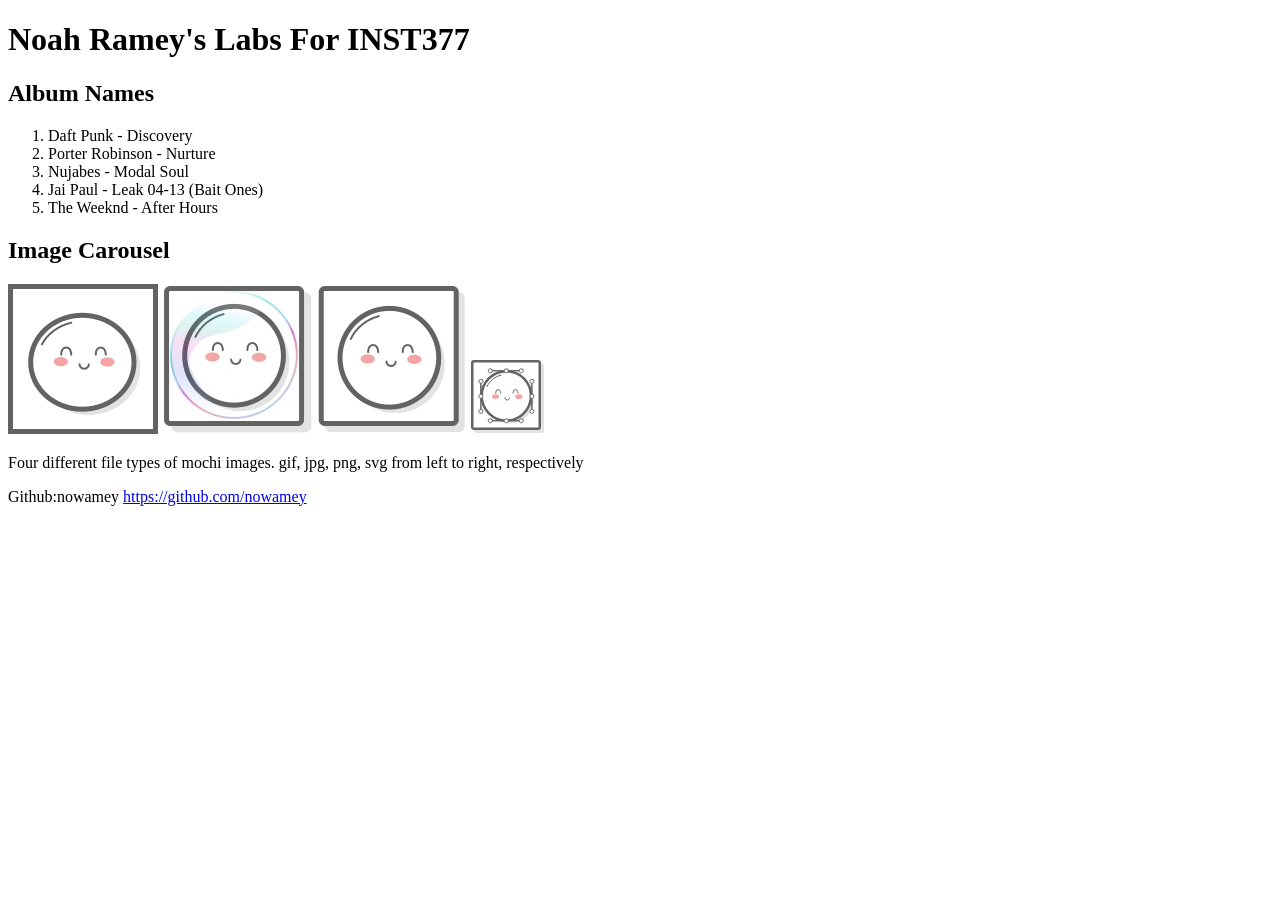
<file: client/lab_1/index.html>
<!DOCTYPE html>
<html lang="en">
<head>
  <meta charset="UTF-8">
  <meta http-equiv="X-UA-Compatible" content="IE=edge">
  <meta name="viewport" content="width=device-width, initial-scale=1.0">
  <title>Noah Ramey's Labs For INST377</title>
</head>
<body>
  <header><h1>Noah Ramey's Labs For INST377</h1></header>
  <div>
    <div>
      <header><h2>Album Names</h2></header>
        <ol>
          <li>Daft Punk - Discovery</li>
          <li>Porter Robinson - Nurture</li>
          <li>Nujabes - Modal Soul</li>
          <li>Jai Paul - Leak 04-13 (Bait Ones)</li>
          <li>The Weeknd - After Hours</li>
        </ol>
    </div>
    <div>
      <header><h2>Image Carousel</h2></header>
      <div>
        <img src="images/mochi.gif" alt="gif">
        <img src="images/mochi.jpg" alt="jpg">
        <img src="images/mochi.png" alt="png">
        <img src="images/mochi.svg" alt="svg">
      </div>
      <div>
        <p>Four different file types of mochi images. gif, jpg, png, svg from left to right, respectively</p>
      </div>
    </div>
  


  </div>
  <footer>Github:nowamey <a href="https://github.com/nowamey">https://github.com/nowamey</a></footer>
</body>
</html>
</file>
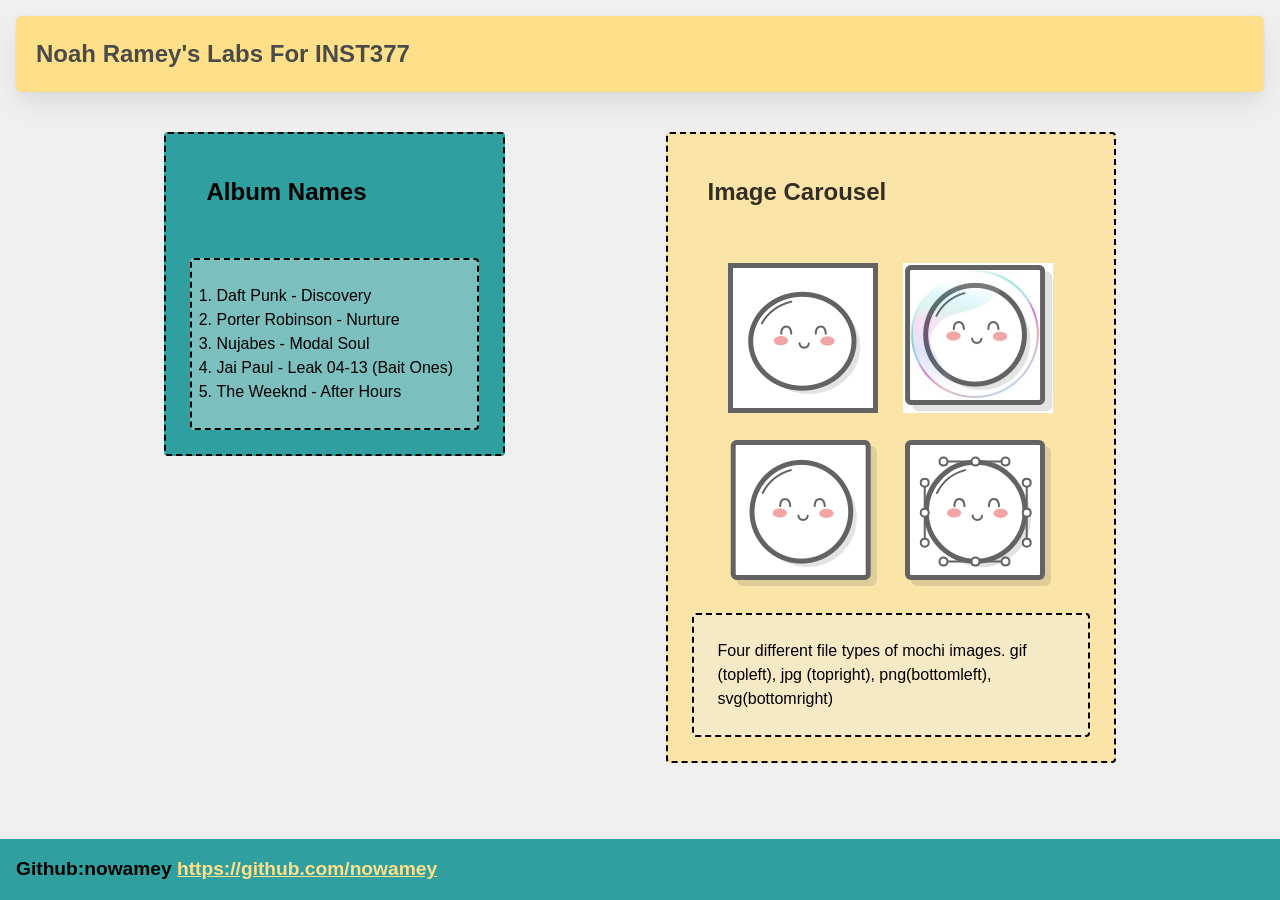
<file: client/lab_2/index.html>
<html lang="en">
<head>
   <link rel="stylesheet" href="style.css">
  <meta charset="UTF-8">
  <meta http-equiv="X-UA-Compatible" content="IE=edge">
  <meta name="viewport" content="width=device-width, initial-scale=1.0">
  <title>Noah Ramey's Labs For INST377</title>
</head>
<body class = "wrapper">
  <header class = "header h1"><h1>Noah Ramey's Labs For INST377</header>
  <div class = "container">
    <div class = "box left_section">
      <header class = "header h2"><h2>Album Names</header>
        <ol class ="box">
          <li>Daft Punk - Discovery</li>
          <li>Porter Robinson - Nurture</li>
          <li>Nujabes - Modal Soul</li>
          <li>Jai Paul - Leak 04-13 (Bait Ones)</li>
          <li>The Weeknd - After Hours</li>
        </ol>
    </div>
    <div class = "right_section box ">
      <header class = "subtitle header h2 "><h2>Image Carousel</header>
      <div class = "grid">
        <img class ="grid img" src="images/mochi.gif" alt="gif">
        <img class ="grid img" src="images/mochi.jpg" alt="jpg">
        <img class ="grid img" src="images/mochi.png" alt="png">
        <img class ="grid img" src="images/mochi.svg" alt="svg">
      </div>
      <div>
        <p class = "box">Four different file types of mochi images. gif (topleft), jpg (topright), png(bottomleft), svg(bottomright)</p>
      </div>
    </div>
  


  </div>
  <footer class = "footer">Github:nowamey <a href="https://github.com/nowamey">https://github.com/nowamey</a></footer>
</body>
</html>
</file>
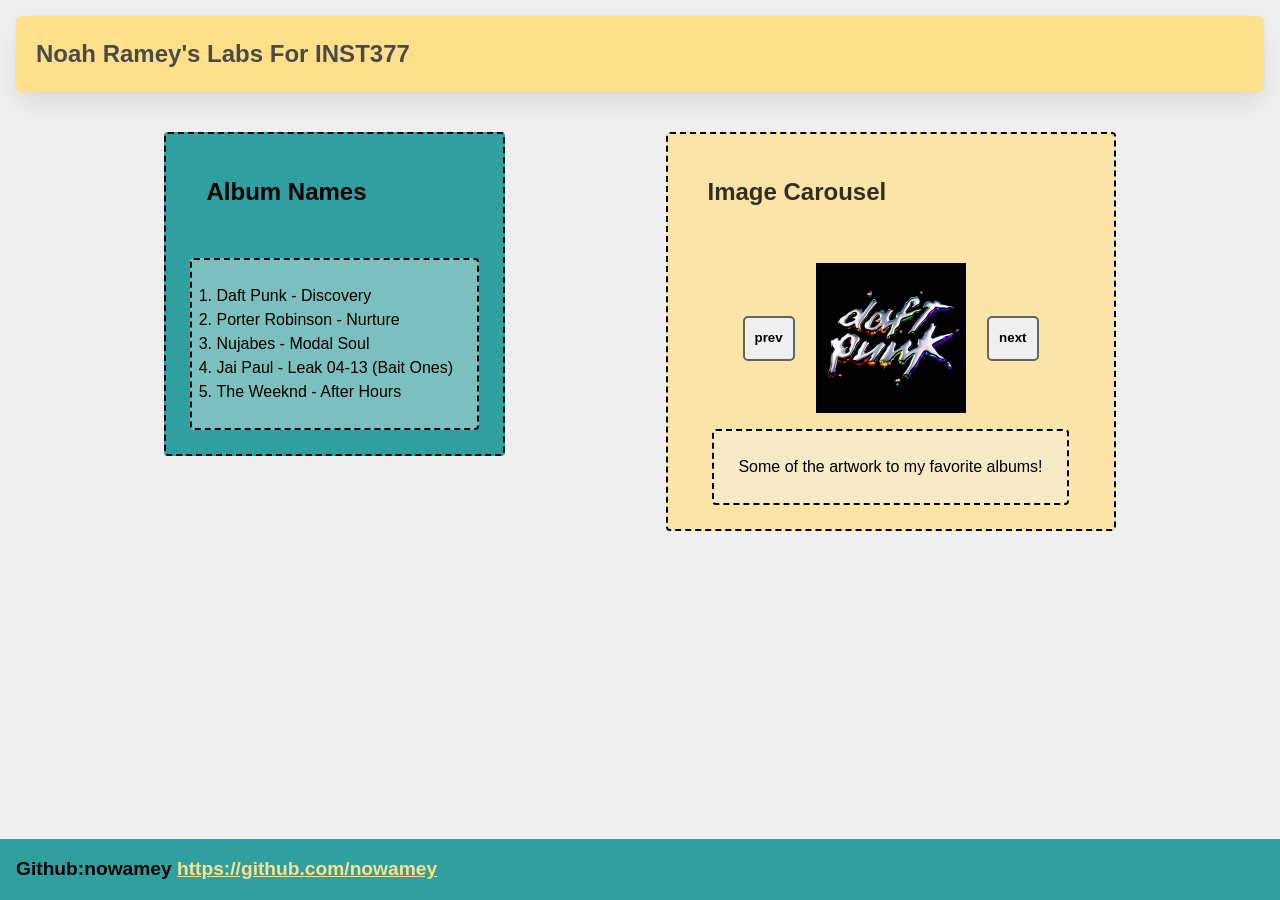
<file: client/lab_3/index.html>
<!--
    Replace this with your working code from Lab 2, and include:
    - The styles in this folder's `style.css`
    - The script in script.js, which should be included via a `<script src="script.js" >` call before your closing </body> tag 
-->
<html lang="en">
<head>
   <link rel="stylesheet" href="style.css">
  <meta charset="UTF-8">
  <meta http-equiv="X-UA-Compatible" content="IE=edge">
  <meta name="viewport" content="width=device-width, initial-scale=1.0">
  <title>Noah Ramey's Labs For INST377</title>
</head>
<body>
  <div class="wrapper">
  <header class = "header h1"><h1>Noah Ramey's Labs For INST377</header>
  <div class = "container">
    <div class = "box left_section">
      <header class = "header h2"><h2>Album Names</header>
        <ol class ="box">
          <li>Daft Punk - Discovery</li>
          <li>Porter Robinson - Nurture</li>
          <li>Nujabes - Modal Soul</li>
          <li>Jai Paul - Leak 04-13 (Bait Ones)</li>
          <li>The Weeknd - After Hours</li>
        </ol>
    </div>
    <div class = "right_section box ">
      <header class = "subtitle header h2 "><h2>Image Carousel</header>
      <div class="carousel">
        <button class = "prev">prev</button>

          <div class = "slides">
            <div class ="carousel_item visible">
                <img id ="slide_1" src="images/discovery.png" alt="gif">
            </div>
            <div class ="carousel_item hidden">
                <img id="slide_2" src="images/modalsoul.jpg" alt="jpg">
            </div>
            <div class ="carousel_item hidden">
                <img id = "slide_3" src="images/baitones.jpg" alt="png">
            </div>
            <div class ="carousel_item hidden">
                <img id ="slide_4" src="images/nurture.jpg" alt="svg">
            </div>
          </div>
        <button class ="next">next</button>
      </div>
      <div>
        <p class = "box">Some of the artwork to my favorite albums!</p>
  </div>
  </div>
</div>
<div class = "footer">
  <footer>Github:nowamey <a href="https://github.com/nowamey">https://github.com/nowamey</a></footer>
</div>
  
  
  <script src="script.js" charset= "utf-8"></script>
</body>
</html>
</file>
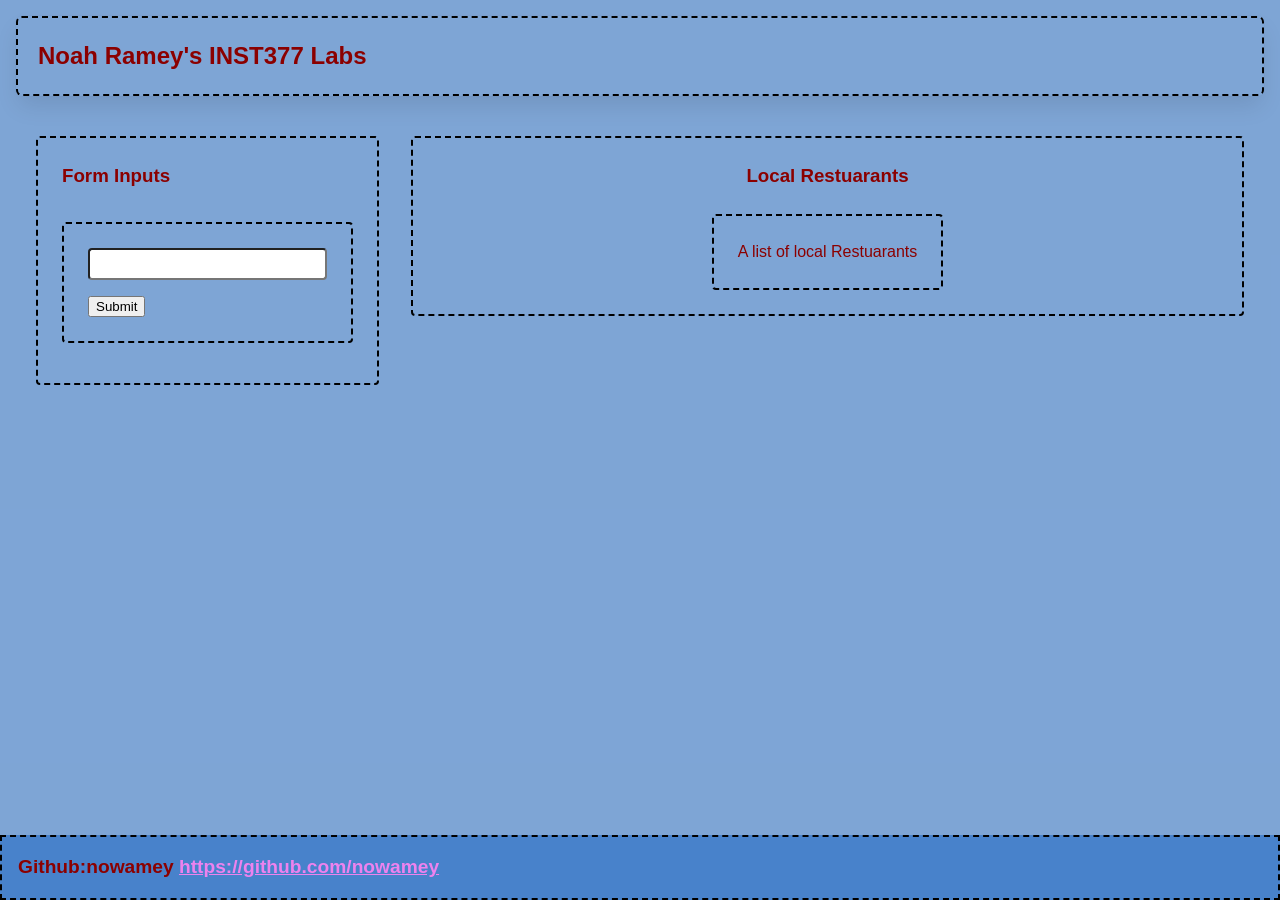
<file: client/lab_4/index.html>
<!-- Bring in your successful HTML/CSS from the Flexbox lab -->
<!-- Try typing 'doc' at the top of this file and pressing "tab" -->
<!-- if your development environment is set up correctly -->
<!-- the Emmett plugin will set this file up for you -->

<!-- Requirements -->
<!-- Your page will need a form in it with an 'action' to /api and a single text field with an id/name of "resto" -->
<!-- If you open /routes/apiRoutes and go to line 38 you will find the server side answer to your request! -->

<!-- This week doesn't have a script.js file in it, because you're focusing on HTML and CSS -->
<html lang="en">

<head>
    <link rel="stylesheet" href="style.css">
    <meta charset="UTF-8">
    <meta http-equiv="X-UA-Compatible" content="IE=edge">
    <meta name="viewport" content="width=device-width, initial-scale=1.0">
    <title>Document</title>
</head>

<body>
    <div class="wrapper">
            <header class="header h1">
                <h1>Noah Ramey's INST377 Labs</h1>
        </header>
        <div class="container">
            <div class="left_section box">
                <h3>Form Inputs</h3>
                    <form action="/api">
                        <label for="resto"></label>
                        <div class="box">
                    <input type="text" name="resto" id="resto">
                <button class="submit">Submit</button>
            </div>
            </form>
            </div>
            <div class="right_section box">
                <h3>Local Restuarants</h3>
                <div class="restaurant_list box">A list of local Restuarants</div>
            </div>
            
        </div>
        <div class = "footer">
            <footer>Github:nowamey <a href="https://github.com/nowamey">https://github.com/nowamey</a></footer>
        </div>
    </div>
    
</body>

</html>
</file>
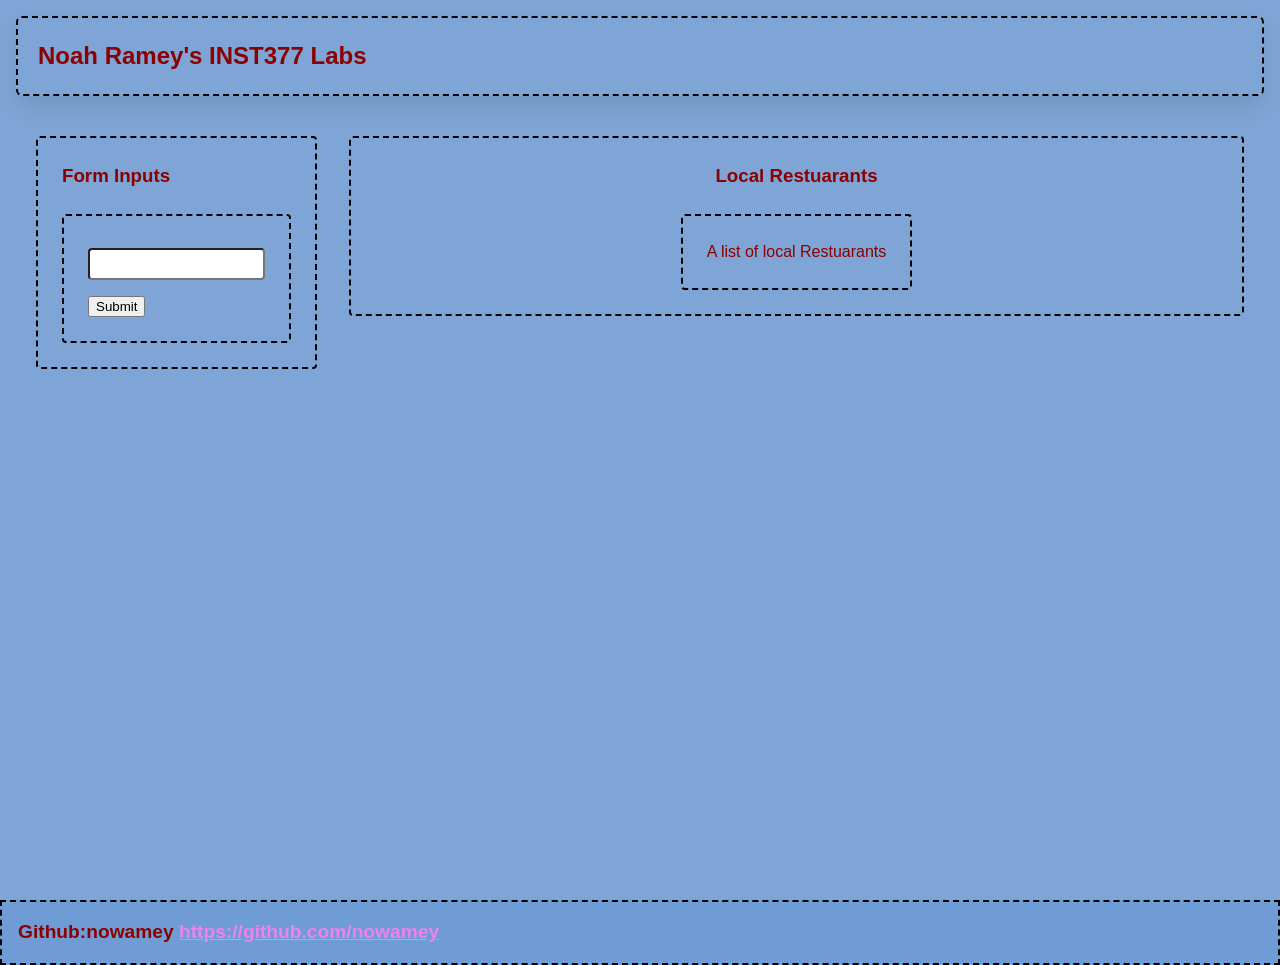
<file: client/lab_5/index.html>
<!-- Bring in your successful HTML/CSS from the Flexbox lab -->
<!-- Your page will need a form in it with an 'action' to /api and a single text field with an id/name of "resto" -->
<!-- If you open /routes/apiRoutes and go to line 38 you will find the server side answer to your request! -->

<!-- Temporarily unhook your script.js file from your main index file -->
<!-- Bring in your successful HTML/CSS from the Flexbox lab -->
<!-- Try typing 'doc' at the top of this file and pressing "tab" -->
<!-- if your development environment is set up correctly -->
<!-- the Emmett plugin will set this file up for you -->

<!-- Requirements -->
<!-- Your page will need a form in it with an 'action' to /api and a single text field with an id/name of "resto" -->
<!-- If you open /routes/apiRoutes and go to line 38 you will find the server side answer to your request! -->

<!-- This week doesn't have a script.js file in it, because you're focusing on HTML and CSS -->
<html lang="en">

<head>
    <link rel="stylesheet" href="style.css">
    <meta charset="UTF-8">
    <meta http-equiv="X-UA-Compatible" content="IE=edge">
    <meta name="viewport" content="width=device-width, initial-scale=1.0">
    <title>Document</title>
</head>

<body>
    <div class="wrapper">
            <header class="header h1">
                <h1>Noah Ramey's INST377 Labs</h1>
        </header>
        <div class="container">
            <div class="left_section box">
                <h3>Form Inputs</h3>
                    <form action="/api" method = "get" class ="box main_form">
                        <div>
                            <label for="resto"></label>
                            <input type="text" id="resto" name="resto">
                        </div>
                    <button class="submit">Submit</button>
                </form>
            </div>
            <div class="right_section box">
                <h3>Local Restuarants</h3>
                <div class="restaurant_list box">A list of local Restuarants</div>
            </div>
            
        </div>
    </div>
    <div class = "footer">
        <footer>Github:nowamey <a href="https://github.com/nowamey">https://github.com/nowamey</a></footer>
    </div>
    <script src = "./script.js"></script>
</body>

</html>
</file>
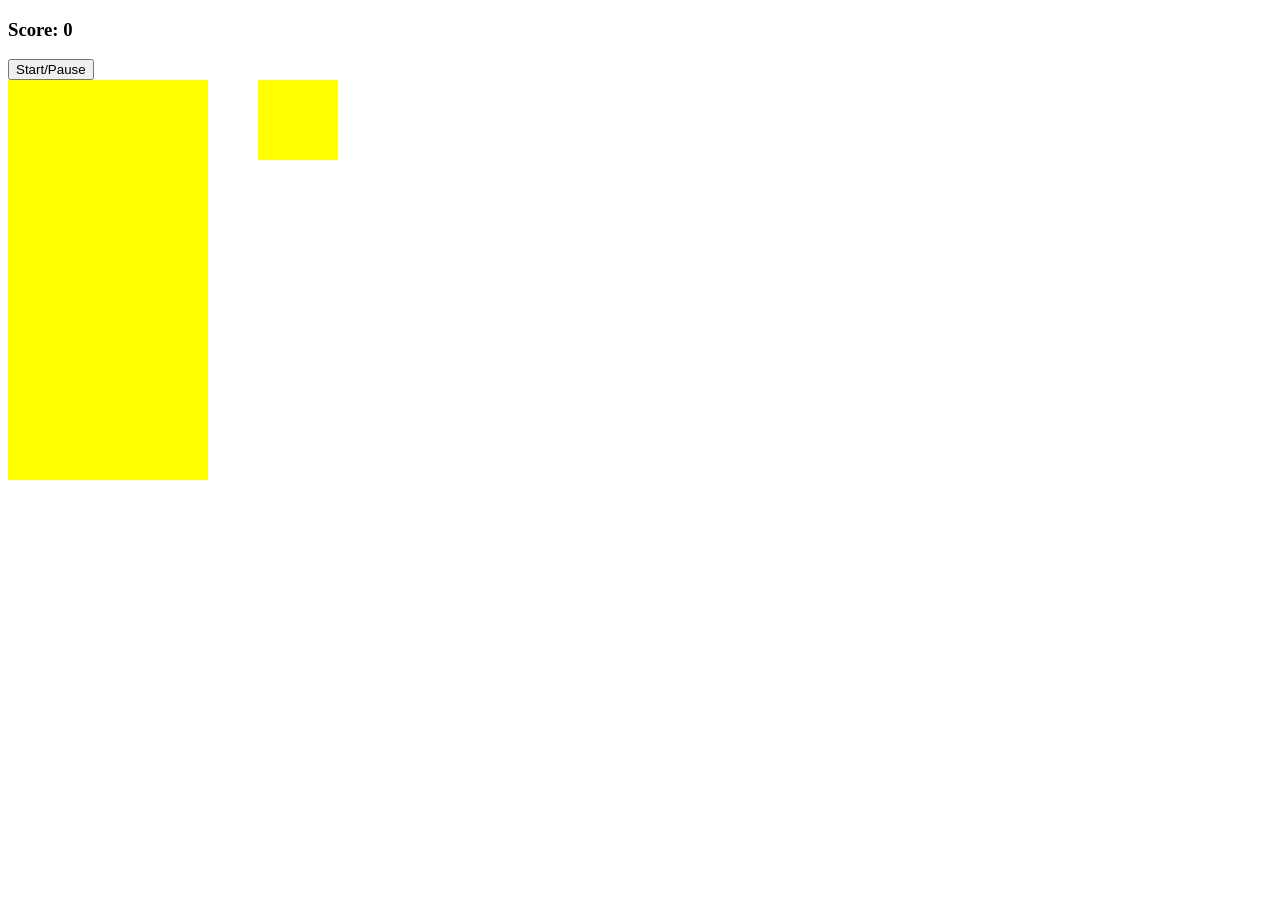
<file: client/tetris/index.html>
<!DOCTYPE html>

<html lang = "en" dir = "ltr">
    <head>
        <meta charset="utf-8">
        <script src = "app.js" charset= "utf-8"></scriptsrc></script>
        <link rel="stylesheet" href="style.css"></link>
        <title>Basic Tetris</title>
    </head>
    <body>

        <h3>Score: <span id = "score">0</span></h3>
        <button id="start-button">Start/Pause</button>

    <div class = "container">
        <div class = "grid">
            <div></div>
            <div></div>
            <div></div>
            <div></div>
            <div></div>
            <div></div>
            <div></div>
            <div></div>
            <div></div>
            <div></div>
            <div></div>
            <div></div>
            <div></div>
            <div></div>
            <div></div>
            <div></div>
            <div></div>
            <div></div>
            <div></div>
            <div></div>
            <div></div>
            <div></div>
            <div></div>
            <div></div>
            <div></div>
            <div></div>
            <div></div>
            <div></div>
            <div></div>
            <div></div>
            <div></div>
            <div></div>
            <div></div>
            <div></div>
            <div></div>
            <div></div>
            <div></div>
            <div></div>
            <div></div>
            <div></div>
            <div></div>
            <div></div>
            <div></div>
            <div></div>
            <div></div>
            <div></div>
            <div></div>
            <div></div>
            <div></div>
            <div></div>
            <div></div>
            <div></div>
            <div></div>
            <div></div>
            <div></div>
            <div></div>
            <div></div>
            <div></div>
            <div></div>
            <div></div>
            <div></div>
            <div></div>
            <div></div>
            <div></div>
            <div></div>
            <div></div>
            <div></div>
            <div></div>
            <div></div>
            <div></div>
            <div></div>
            <div></div>
            <div></div>
            <div></div>
            <div></div>
            <div></div>
            <div></div>
            <div></div>
            <div></div>
            <div></div>
            <div></div>
            <div></div>
            <div></div>
            <div></div>
            <div></div>
            <div></div>
            <div></div>
            <div></div>
            <div></div>
            <div></div>
            <div></div>
            <div></div>
            <div></div>
            <div></div>
            <div></div>
            <div></div>
            <div></div>
            <div></div>
            <div></div>
            <div></div>
            <div></div>
            <div></div>
            <div></div>
            <div></div>
            <div></div>
            <div></div>
            <div></div>
            <div></div>
            <div></div>
            <div></div>
            <div></div>
            <div></div>
            <div></div>
            <div></div>
            <div></div>
            <div></div>
            <div></div>
            <div></div>
            <div></div>
            <div></div>
            <div></div>
            <div></div>
            <div></div>
            <div></div>
            <div></div>
            <div></div>
            <div></div>
            <div></div>
            <div></div>
            <div></div>
            <div></div>
            <div></div>
            <div></div>
            <div></div>
            <div></div>
            <div></div>
            <div></div>
            <div></div>
            <div></div>
            <div></div>
            <div></div>
            <div></div>
            <div></div>
            <div></div>
            <div></div>
            <div></div>
            <div></div>
            <div></div>
            <div></div>
            <div></div>
            <div></div>
            <div></div>
            <div></div>
            <div></div>
            <div></div>
            <div></div>
            <div></div>
            <div></div>
            <div></div>
            <div></div>
            <div></div>
            <div></div>
            <div></div>
            <div></div>
            <div></div>
            <div></div>
            <div></div>
            <div></div>
            <div></div>
            <div></div>
            <div></div>
            <div></div>
            <div></div>
            <div></div>
            <div></div>
            <div></div>
            <div></div>
            <div></div>
            <div></div>
            <div></div>
            <div></div>
            <div></div>
            <div></div>
            <div></div>
            <div></div>
            <div></div>
            <div></div>
            <div></div>
            <div></div>
            <div></div>
            <div></div>
            <div></div>
            <div></div>
            <div></div>
            <div></div>
            <div></div>
            <div></div>
            <div></div>
            <div></div>
            <div></div>
            <div class = 'taken'></div>
            <div class = 'taken'></div>
            <div class = 'taken'></div>
            <div class = 'taken'></div>
            <div class = 'taken'></div>
            <div class = 'taken'></div>
            <div class = 'taken'></div>
            <div class = 'taken'></div>
            <div class = 'taken'></div>
            <div class = 'taken'></div>
            
    </div>

    <div class = "mini-grid">
        <div></div>
        <div></div>
        <div></div>
        <div></div>
        <div></div>
        <div></div>
        <div></div>
        <div></div>
        <div></div>
        <div></div>
        <div></div>
        <div></div>
        <div></div>
        <div></div>
        <div></div>
        <div></div>
    </div>
    </div>

    </body>
</html>
</file>
<file: client/lab_2/style.css>
* {
  box-sizing: border-box;
}

/* 
  These rules apply to actual HTML elements with no labelling!
  So: they style the tags directly
*/

html {
  background-color: #fff;
  font-size: 16px;
  min-width: 300px;
  overflow-x: hidden;
  overflow-y: scroll;

  /* these are specific to different browsers */
  -moz-osx-font-smoothing: grayscale;
  -webkit-font-smoothing: antialiased;
  text-rendering: optimizeLegibility;
  -webkit-text-size-adjust: 100%;
  -moz-text-size-adjust: 100%;
  text-size-adjust: 100%;
}

body {
  margin: 0;
  padding: 0;

  font-family: ‘Segoe UI’, Candara, ‘Bitstream Vera Sans’, ‘DejaVu Sans’, ‘Bitsream Vera Sans’, ‘Trebuchet MS’, Verdana, ‘Verdana Ref’, sans-serif;
  font-weight: 400;
  line-height: 1.5;
  background-color: rgb(239, 239, 239);
}


a {
  display: inline-block;
  text-decoration: none;
}

h2 {
  margin:0;
  padding:0;
  padding-bottom:1.5rem;
}

form {
  accent-color: hsla(120, 100%, 50%, 0.482);
}

/*
  - These styles use 'class names'
  - You can apply them by using the 'class' attribute on your HTML
  - like this: <div class="wrapper">
  - note that the period vanishes there!
*/


.wrapper {
  min-height: 100vh;
  display: flex;
  flex-direction: column;
  margin: 0;
  flex: 1;
}

.container {
  margin: 0 20px;
  display: flex;
  justify-content: space-evenly;
  align-items: start;
  flex:1;
}

.header {
  padding-top: 1rem;
  padding-left: 1rem;
  padding-right: 1rem;
  padding-bottom: 1.5rem;
}


/*
  This rule implies that the H1 tag lives within another HTML tag
  It "inherits" some rules from the above
  Those rules won't apply to an h1 that's outside a block with the class of 'header'
*/

.header h1 {
  display: block;
  /* this will push other blocks out of the way */

  /* colors */
  background-color: #ffe08a;
  color: #4a4a4a;

  /* shapes */
  border-radius: 6px;
  font-size: 1.5rem;
  padding: 1.25rem;
  margin:0; /* removing the margin on h1 tags means the header pins to the top if we move it around */


  /* box-shadows are fancy */
  box-shadow: 0 0.5em 1em -0.125em rgb(10 10 10 / 10%), 0 0 0 1px rgb(10 10 10 / 2%);
}


/*
  Rules can be combined on a block to apply the 'cascade' in order
  So you can use two classnames in a single class attribute
  like: <div class="box section">

  Rules may combine in unexpected ways - remember that the LAST thing written in this file will have "priority"
  And will be what displays in your client
*/

.box {
  background-color: rgba(239, 239, 239, 0.40);
  border: 2px dashed;
  border-radius: 4px;

  width: fit-content;
  height:fit-content;
  padding: 1.5rem;
  margin: 0 auto;
}

.left_section {
  background-color: rgba(0, 139, 139, 0.8);
  flex: 0 1 auto;
  margin: 1rem;
  padding: 1.5rem;
}

.right_section {
  background-color: rgba(255, 224, 138, 0.7);
  flex: 1 2 auto;
  margin: 1rem;
  align-items: center;
  max-width: 450px;
}

/*
  This block is actually dependent on the "container" block having a flex set on it
  and the "wrapper" block displaying as a flex column with a "vertical height" (vh) of 100.
  That serves to cram the footer to the bottom of the page.
*/

.footer {
  flex-shrink: 0;
  padding: 1rem;
  background-color: rgba(0, 139, 139, 0.8);
  font-size: 1.2rem;
  font-weight: 600;
}

.footer a {
  color: rgba(255, 224, 138, 1);
  text-decoration: underline;
}

/*
  This is an example of a 'pseudoclass'
  In this instance, it says what to do if a mouse hovers over a link
  This is pretty desktop-specific, since there's no hover function on touchscreens
*/
.footer a:hover {
  /* Hue, saturation, luminosity, alpha */
  background-color: hsla(0, 0%, 90%, 0.15);
  /* red, green, blue, alpha */
  color: rgb(246, 169, 93);
  text-decoration: none;
}

.subtitle {
  color: rgba(0, 0, 0, 0.8);
  margin: 0px;
  margin-bottom: 5px;
}


/* Deploy this with images as direct "children" and the images should pop into shape */
.grid {
  display: flex;
  justify-content: space-evenly;
  flex-flow: wrap;
  width: 350px;
  height: 350px;
  margin: 0 auto;
}

.grid img {
  width: 150px;
  height: 150px;
}
</file>
<file: client/lab_3/style.css>
* {
  box-sizing: border-box;
}

/* 
  These rules apply to actual HTML elements with no labelling!
  So: they style the tags directly
*/

html {
  background-color: #fff;
  font-size: 16px;
  min-width: 300px;
  overflow-x: hidden;
  overflow-y: scroll;

  /* these are specific to different browsers */
  -moz-osx-font-smoothing: grayscale;
  -webkit-font-smoothing: antialiased;
  text-rendering: optimizeLegibility;
  -webkit-text-size-adjust: 100%;
  -moz-text-size-adjust: 100%;
  text-size-adjust: 100%;
}

body {
  margin: 0;
  padding: 0;

  font-family: ‘Segoe UI’, Candara, ‘Bitstream Vera Sans’, ‘DejaVu Sans’, ‘Bitsream Vera Sans’, ‘Trebuchet MS’, Verdana, ‘Verdana Ref’, sans-serif;
  font-weight: 400;
  line-height: 1.5;
  background-color: rgb(239, 239, 239);
}


a {
  display: inline-block;
  text-decoration: none;
}

h2 {
  margin:0;
  padding:0;
  padding-bottom:1.5rem;
}

form {
  accent-color: hsla(120, 100%, 50%, 0.482);
}

/*
  - These styles use 'class names'
  - You can apply them by using the 'class' attribute on your HTML
  - like this: <div class="wrapper">
  - note that the period vanishes there!
*/


.wrapper {
  min-height: 100vh;
  display: flex;
  flex-direction: column;
  margin: 0;
  flex: 1;
}

.container {
  margin: 0 20px;
  display: flex;
  justify-content: space-evenly;
  align-items: start;
  flex:1;
}

.header {
  padding-top: 1rem;
  padding-left: 1rem;
  padding-right: 1rem;
  padding-bottom: 1.5rem;
}


/*
  This rule implies that the H1 tag lives within another HTML tag
  It "inherits" some rules from the above
  Those rules won't apply to an h1 that's outside a block with the class of 'header'
*/

.header h1 {
  display: block;
  /* this will push other blocks out of the way */

  /* colors */
  background-color: #ffe08a;
  color: #4a4a4a;

  /* shapes */
  border-radius: 6px;
  font-size: 1.5rem;
  padding: 1.25rem;
  margin:0; /* removing the margin on h1 tags means the header pins to the top if we move */


  /* box-shadows are fancy */
  box-shadow: 0 0.5em 1em -0.125em rgb(10 10 10 / 10%), 0 0 0 1px rgb(10 10 10 / 2%);
}


/*
  Rules can be combined on a block to apply the 'cascade' in order
  So you can use two classnames in a single class attribute
  like: <div class="box section">

  Rules may combine in unexpected ways - remember that the LAST thing written in this file will have "priority"
  And will be what displays in your client
*/

.box {
  background-color: rgba(239, 239, 239, 0.40);
  border: 2px dashed;
  border-radius: 4px;

  width: fit-content;
  height:fit-content;
  padding: 1.5rem;
  margin: 0 auto;
}

.left_section {
  background-color: rgba(0, 139, 139, 0.8);
  flex: 0 1 auto;
  margin: 1rem;
  padding: 1.5rem;
}

.right_section {
  background-color: rgba(255, 224, 138, 0.7);
  flex: 1 2 auto;
  margin: 1rem;
  align-items: center;
  max-width: 450px;
}

/*
  This block is actually dependent on the "container" block having a flex set on it
  and the "wrapper" block displaying as a flex column with a "vertical height" (vh) of 100.
  That serves to cram the footer to the bottom of the page.
*/

.footer {
  flex-shrink: 0;
  padding: 1rem;
  background-color: rgba(0, 139, 139, 0.8);
  font-size: 1.2rem;
  font-weight: 600;
}

.footer a {
  color: rgba(255, 224, 138, 1);
  text-decoration: underline;
}

/*
  This is an example of a 'pseudoclass'
  In this instance, it says what to do if a mouse hovers over a link
  This is pretty desktop-specific, since there's no hover function on touchscreens
*/
.footer a:hover {
  /* Hue, saturation, luminosity, alpha */
  background-color: hsla(0, 0%, 90%, 0.15);
  /* red, green, blue, alpha */
  color: rgb(246, 169, 93);
  text-decoration: none;
}

.subtitle {
  color: rgba(0, 0, 0, 0.8);
  margin: 0px;
  margin-bottom: 5px;
}


/* Deploy this with images as direct "children" and the images should pop into shape */
.grid {
  display: flex;
  justify-content: space-evenly;
  flex-flow: wrap;
  width: 350px;
  height: 350px;
  margin: 0 auto;
}

.grid img {
  width: 150px;
  height: 150px;
}


/* Carousel */
div.carousel {
  max-width: 300px;
  overflow: hidden;
  text-align: center;
  display: flex;
  flex-direction: row;
  align-items: center;
  justify-content: space-between;
  margin: 0 auto;
  margin-bottom: 1rem;
}

.carousel .slides {
  display: flex;
  overflow-x: auto;
  scroll-snap-type: x mandatory;
  scroll-behavior: smooth;
  -webkit-overflow-scrolling: touch;
}

/* .carousel_item, */
.hidden {
  display: none;
}

.visible {
  display: block;
}

.carousel_item img {
  /* 
    Setting width, rather than max-width or min-width,
    means annoying pop-ins won't happen
    but it also means you need to format your images to be compatible
    or they will stretch weird

    - try a tall one and see what happens
    - change the height on a fixed image size and see what happens
    - now make sure that images are _always_ square
    - ... there's a reason crop tools are popular in image editors
   */
  width: 150px; 
}

.prev,
.next {
  border: none;
  margin: 2px;
  text-align: center;
  border-radius: 5px;
  font-weight: bold;
  height: 45px;
  padding: 10px;
  line-height: 0; /* This centers a button's text! */
  border: 2px solid rgb(99,99,99); /* shorthand for how to do a border */
}

.prev:focus,
.next:focus {
  margin: 0;
  /* Pick a good border colour and check out how it works with your buttons */
  border-color: red;
}

.prev:hover,
.next:hover {
  /* Pick a good background colour for your hover pseudoclass */
  background-color: rgb(248, 230, 250);
}
</file>
<file: client/lab_4/style.css>
/*
Form Styles
*/

form input {
    /* This is a hack to make sure our boxes line up with one another nicely */
    width: 100%;
    width: -moz-available;          /* WebKit-based browsers will ignore this. */
    width: -webkit-fill-available;  /* Mozilla-based browsers will ignore this. */
    width: fill-available;

    /* here we are setting white space correctly */
    margin-bottom: 1rem;
    height: 2rem;
    border-radius: 4px;
  }

  form label {
    width: 100%;
    width: -moz-available;          /* WebKit-based browsers will ignore this. */
    width: -webkit-fill-available;  /* Mozilla-based browsers will ignore this. */
    width: fill-available;
    align-items: flex-start;

    display: block; /* this turns the label text into a box we can set margins on */
    margin-bottom: 0.5rem;
  }
  html {
    background-color: #fff;
    font-size: 16px;
    min-width: 300px;
    overflow-x: hidden;
    overflow-y: scroll;
  
    /* these are specific to different browsers */
    -moz-osx-font-smoothing: grayscale;
    -webkit-font-smoothing: antialiased;
    text-rendering: optimizeLegibility;
    -webkit-text-size-adjust: 100%;
    -moz-text-size-adjust: 100%;
    text-size-adjust: 100%;
  }
  
  body {
    margin: 0;
    padding: 0;
  
    font-family: ‘Segoe UI’, Candara, ‘Bitstream Vera Sans’, ‘DejaVu Sans’, ‘Bitsream Vera Sans’, ‘Trebuchet MS’, Verdana, ‘Verdana Ref’, sans-serif;
    font-weight: 400;
    line-height: 1.5;
    background-color: rgb(239, 239, 239);
  }
  
  
  a {
    display: inline-block;
    text-decoration: none;
  }

  h2,h3 {
    margin:0;
    padding:0;
    padding-bottom:1.5rem;
    color: darkred;
  }
  
  form {
    accent-color: hsla(120, 100%, 50%, 0.482);
  }
  
  /*
    - These styles use 'class names'
    - You can apply them by using the 'class' attribute on your HTML
    - like this: <div class="wrapper">
    - note that the period vanishes there!
  */
  
  
  .wrapper {
    background-color: rgba(66, 126, 200, 0.65);
    min-height: 100vh;
    display: flex;
    flex-direction: column;
    margin: 0;
    flex: 1;
  }
  
  .container {
    margin: 0 20px;
    display: flex;
    justify-content: flex-start;
    align-items: start;
    flex:1;
  }
  
  .header {
    padding-top: 1rem;
    padding-left: 1rem;
    padding-right: 1rem;
    padding-bottom: 1.5rem;
    color:darkred
  }
  
  
  /*
    This rule implies that the H1 tag lives within another HTML tag
    It "inherits" some rules from the above
    Those rules won't apply to an h1 that's outside a block with the class of 'header'
  */
  
  .header h1 {
    display: block;
    /* this will push other blocks out of the way */
    border: 2px dashed;
    border-color: black;
    /* colors */
    
    /* shapes */
    border-radius: 6px;
    font-size: 1.5rem;
    padding: 1.25rem;
    margin:0; /* removing the margin on h1 tags means the header pins to the top if we move */
  
  
    /* box-shadows are fancy */
    box-shadow: 0 0.5em 1em -0.125em rgb(10 10 10 / 10%), 0 0 0 1px rgb(10 10 10 / 2%);
  }
  
  
  
  /*
    Rules can be combined on a block to apply the 'cascade' in order
    So you can use two classnames in a single class attribute
    like: <div class="box section">
  
    Rules may combine in unexpected ways - remember that the LAST thing written in this file will have "priority"
    And will be what displays in your client
  */
  
  .box {
    border: 2px dashed;
    border-radius: 4px;
  
    width: fit-content;
    height:fit-content;
    padding: 1.5rem;
    margin: 0 auto;
  }
  .left_section {
    
    flex: 0 1 auto;
    margin: 1rem;
    padding: 1.5rem;
  }
  .restaurant_list{
    color:darkred;
    border-color: black;
  }
  
  .right_section {
    flex: 1 2 auto;
    margin: 1rem;
    align-items: center;
    display: flex;
    flex-direction: column;
  }
  
  /*
    This block is actually dependent on the "container" block having a flex set on it
    and the "wrapper" block displaying as a flex column with a "vertical height" (vh) of 100.
    That serves to cram the footer to the bottom of the page.
  */
  
  .footer {
    background-color: rgb(3, 3, 97);
    border: 2px dashed;
    border-color: black;
    color: darkred;
    background-color: rgba(44, 113, 198, 0.65);
    flex-shrink: 0;
    padding: 1rem;
    
    font-size: 1.2rem;
    font-weight: 600;
    
  }
  
  
  .footer a {
    color: violet;
    text-decoration: underline;
  }
  
  
  /*
    This is an example of a 'pseudoclass'
    In this instance, it says what to do if a mouse hovers over a link
    This is pretty desktop-specific, since there's no hover function on touchscreens
  */
  .footer a:hover {
    /* Hue, saturation, luminosity, alpha */
    background-color: hsla(0, 0%, 90%, 0.15);
    /* red, green, blue, alpha */
    color: rgb(246, 169, 93);
    border-color: black;
    text-decoration: none;
  }
  
  .subtitle {
    color: rgba(0, 0, 0, 0.8);
    margin: 0px;
    margin-bottom: 5px;
  }
  

/* How To Write A Media Query For Small Screens */

@media only screen and (max-width: 736px){
    /* Rules in here will only apply when a screen is the correct size */
    /* check it out by using your developer tools to shrink your screen-size */
    .container {
      flex-direction: column;
      justify-content: center;
      align-items: center;
    }
    .right_section {
      flex: 1 2 auto;
      margin: 1rem;
      align-items: flex-start;
      display: flex;
      flex-direction: column;
      
    }
    .left_section {
    
      flex: 0 1 auto;
      margin: 1rem;
      padding-top: 1.5rem;
      
    }
   
}
</file>
<file: client/lab_5/style.css>
/*
Form Styles
*/

form input {
    /* This is a hack to make sure our boxes line up with one another nicely */
    width: 100%;
    width: -moz-available;          /* WebKit-based browsers will ignore this. */
    width: -webkit-fill-available;  /* Mozilla-based browsers will ignore this. */
    width: fill-available;

    /* here we are setting white space correctly */
    margin-bottom: 1rem;
    height: 2rem;
    border-radius: 4px;
  }

  form label {
    width: 100%;
    width: -moz-available;          /* WebKit-based browsers will ignore this. */
    width: -webkit-fill-available;  /* Mozilla-based browsers will ignore this. */
    width: fill-available;
    align-items: flex-start;

    display: block; /* this turns the label text into a box we can set margins on */
    margin-bottom: 0.5rem;
  }
  html {
    background-color: #fff;
    font-size: 16px;
    min-width: 300px;
    overflow-x: hidden;
    overflow-y: scroll;
  
    /* these are specific to different browsers */
    -moz-osx-font-smoothing: grayscale;
    -webkit-font-smoothing: antialiased;
    text-rendering: optimizeLegibility;
    -webkit-text-size-adjust: 100%;
    -moz-text-size-adjust: 100%;
    text-size-adjust: 100%;
  }
  
  body {
    margin: 0;
    padding: 0;
  
    font-family: ‘Segoe UI’, Candara, ‘Bitstream Vera Sans’, ‘DejaVu Sans’, ‘Bitsream Vera Sans’, ‘Trebuchet MS’, Verdana, ‘Verdana Ref’, sans-serif;
    font-weight: 400;
    line-height: 1.5;
    background-color: rgb(239, 239, 239);
  }
  
  
  a {
    display: inline-block;
    text-decoration: none;
  }

  h2,h3 {
    margin:0;
    padding:0;
    padding-bottom:1.5rem;
    color: darkred;
  }
  
  form {
    accent-color: hsla(120, 100%, 50%, 0.482);
  }
  
  /*
    - These styles use 'class names'
    - You can apply them by using the 'class' attribute on your HTML
    - like this: <div class="wrapper">
    - note that the period vanishes there!
  */
  
  
  .wrapper {
    background-color: rgba(66, 126, 200, 0.65);
    min-height: 100vh;
    display: flex;
    flex-direction: column;
    margin: 0;
    flex: 1;
  }
  
  .container {
    margin: 0 20px;
    display: flex;
    justify-content: flex-start;
    align-items: start;
    flex:1;
  }
  
  .header {
    padding-top: 1rem;
    padding-left: 1rem;
    padding-right: 1rem;
    padding-bottom: 1.5rem;
    color:darkred
  }
  
  
  /*
    This rule implies that the H1 tag lives within another HTML tag
    It "inherits" some rules from the above
    Those rules won't apply to an h1 that's outside a block with the class of 'header'
  */
  
  .header h1 {
    display: block;
    /* this will push other blocks out of the way */
    border: 2px dashed;
    border-color: black;
    /* colors */
    
    /* shapes */
    border-radius: 6px;
    font-size: 1.5rem;
    padding: 1.25rem;
    margin:0; /* removing the margin on h1 tags means the header pins to the top if we move */
  
  
    /* box-shadows are fancy */
    box-shadow: 0 0.5em 1em -0.125em rgb(10 10 10 / 10%), 0 0 0 1px rgb(10 10 10 / 2%);
  }
  
  
  
  /*
    Rules can be combined on a block to apply the 'cascade' in order
    So you can use two classnames in a single class attribute
    like: <div class="box section">
  
    Rules may combine in unexpected ways - remember that the LAST thing written in this file will have "priority"
    And will be what displays in your client
  */
  
  .box {
    border: 2px dashed;
    border-radius: 4px;
  
    width: fit-content;
    height:fit-content;
    padding: 1.5rem;
    margin: 0 auto;
  }
  .left_section {
    
    flex: 0 1 auto;
    margin: 1rem;
    padding: 1.5rem;
  }
  .restaurant_list{
    color:darkred;
    border-color: black;
  }
  
  .right_section {
    flex: 1 2 auto;
    margin: 1rem;
    align-items: center;
    display: flex;
    flex-direction: column;
  }
  
  /*
    This block is actually dependent on the "container" block having a flex set on it
    and the "wrapper" block displaying as a flex column with a "vertical height" (vh) of 100.
    That serves to cram the footer to the bottom of the page.
  */
  
  .footer {
    background-color: rgb(3, 3, 97);
    border: 2px dashed;
    border-color: black;
    color: darkred;
    background-color: rgba(44, 113, 198, 0.65);
    flex-shrink: 0;
    padding: 1rem;
    
    font-size: 1.2rem;
    font-weight: 600;
    
  }
  
  
  .footer a {
    color: violet;
    text-decoration: underline;
  }
  
  
  /*
    This is an example of a 'pseudoclass'
    In this instance, it says what to do if a mouse hovers over a link
    This is pretty desktop-specific, since there's no hover function on touchscreens
  */
  .footer a:hover {
    /* Hue, saturation, luminosity, alpha */
    background-color: hsla(0, 0%, 90%, 0.15);
    /* red, green, blue, alpha */
    color: rgb(246, 169, 93);
    border-color: black;
    text-decoration: none;
  }
  
  .subtitle {
    color: rgba(0, 0, 0, 0.8);
    margin: 0px;
    margin-bottom: 5px;
  }
  

/* How To Write A Media Query For Small Screens */

@media only screen and (max-width: 736px){
    /* Rules in here will only apply when a screen is the correct size */
    /* check it out by using your developer tools to shrink your screen-size */
    .container {
      flex-direction: column;
      justify-content: center;
      align-items: center;
    }
    .right_section {
      flex: 1 2 auto;
      margin: 1rem;
      align-items: flex-start;
      display: flex;
      flex-direction: column;
      
    }
    .left_section {
    
      flex: 0 1 auto;
      margin: 1rem;
      padding-top: 1.5rem;
      
    }
   
}
</file>
<file: client/tetris/style.css>
.container {
    display: flex;
}
.grid {
    width: 200px;
    height: 400px;
    display: flex;
    flex-wrap: wrap;
    background-color: yellow;
}
.grid div {
    height: 20px;
    width: 20px;
    
}
.tetromino{
    background-color: blue;
}
.mini-grid{
    width: 80px;
    height: 80px;
    display: flex;
    flex-wrap: wrap;
    background-color:yellow;
    margin-left: 50px;
}
.mini-grid div {
    height:20px;
    width: 20px;
}
</file>
